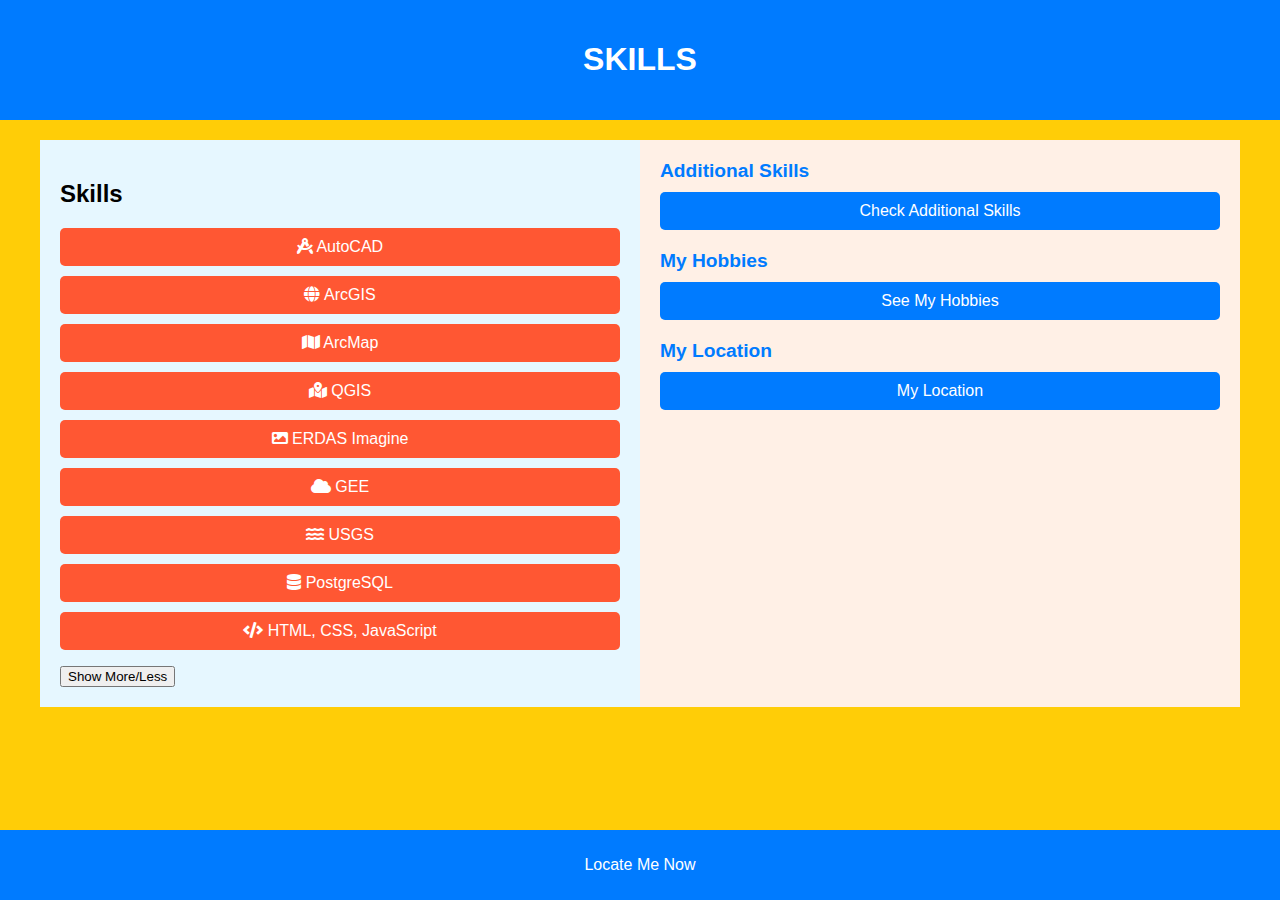
<file: CHECK .html>
<!DOCTYPE html>
<html lang="en">
<head>
    <meta charset="UTF-8">
    <meta name="viewport" content="width=device-width, initial-scale=1.0">
    <title>Celesta Kim - Skills</title>
    <link rel="stylesheet" href="https://cdnjs.cloudflare.com/ajax/libs/font-awesome/5.15.4/css/all.min.css">
    <style>
        body {
            font-family: Arial, sans-serif;
            margin: 0;
            padding: 0;
            background-color: #ffcd07;
            display: flex;
            flex-direction: column;
            align-items: center;
            justify-content: center;
        }

        header {
            width: 100%;
            padding: 20px;
            text-align: center;
            background-color: #007BFF;
            color: white;
        }

        .container {
            display: flex;
            width: 100%;
            max-width: 1200px;
            margin: 20px 0;
        }

        .left, .right {
            flex: 1;
            padding: 20px;
            box-sizing: border-box;
        }

        .left {
            background-color: #e6f7ff;
            overflow-y: auto;
        }

        .right {
            background-color: #fff0e6;
            overflow-y: auto;
        }

        .right section {
            margin-bottom: 20px;
        }

        .right section h3 {
            margin: 0 0 10px 0;
            font-size: 1.2em;
            color: #007BFF;
        }

        .right section a {
            display: block;
            margin-bottom: 10px;
            padding: 10px;
            background-color: #007BFF;
            color: white;
            border-radius: 5px;
            text-align: center;
            text-decoration: none;
            transition: background-color 0.3s ease;
        }

        .right section a:hover {
            background-color: #0056b3;
        }

        footer {
            width: 100%;
            padding: 10px;
            text-align: center;
            background-color: #007BFF;
            color: white;
            position: fixed;
            bottom: 0;
            cursor: pointer;
        }

        .skills-list {
            list-style: none;
            padding: 0;
        }

        .skills-list li {
            margin-bottom: 10px;
        }

        .skills-list a {
            display: block;
            padding: 10px;
            border-radius: 5px;
            text-decoration: none;
            color: white;
            text-align: center;
            transition: background-color 0.3s ease;
        }

        .skills-list a:nth-child(1) {
            background-color: #FF5733; /* Red for AutoCAD */
        }

        .skills-list a:nth-child(2) {
            background-color: #33FF57; /* Green for ArcGIS */
        }

        .skills-list a:nth-child(3) {
            background-color: #3357FF; /* Blue for ArcMap */
        }

        .skills-list a:nth-child(4) {
            background-color: #F333FF; /* Purple for QGIS */
        }

        .skills-list a:nth-child(5) {
            background-color: #FF33A1; /* Pink for ERDAS Imagine */
        }

        .skills-list a:nth-child(6) {
            background-color: #33FFF2; /* Cyan for GEE */
        }

        .skills-list a:nth-child(7) {
            background-color: #FFA233; /* Orange for USGS */
        }

        .skills-list a:nth-child(8) {
            background-color: #33FFAF; /* Light green for PostgreSQL */
        }

        .skills-list a:nth-child(9) {
            background-color: #FF5733; /* Light blue for HTML, CSS, JavaScript */
        }

        .more-skills button {
            display: block;
            width: 100%;
            margin-bottom: 10px;
            padding: 10px;
            border-radius: 5px;
            text-align: center;
            text-decoration: none;
            color: white;
            background-color: #007BFF;
            border: none;
            cursor: pointer;
        }

        .more-skills button:hover {
            background-color: #0056b3;
        }

        .more-skills button:nth-child(1) {
            background-color: #FFC107; /* Yellow for Python */
        }

        .more-skills button:nth-child(2) {
            background-color: #DC3545; /* Red for Google Earth Pro */
        }

        .more-skills button:nth-child(3) {
            background-color: #28A745; /* Green for Google Colab */
        }

        .more-skills button:nth-child(4) {
            background-color: #17A2B8; /* Teal for CapCut */
        }

        .more-skills button:nth-child(5) {
            background-color: #6610F2; /* Purple for OBS Studio */
        }

        @media (max-width: 768px) {
            .container {
                flex-direction: column;
            }

            .right {
                margin-top: 20px;
            }
        }

        .full-screen {
            display: none;
            position: fixed;
            top: 0;
            left: 0;
            width: 100%;
            height: 100%;
            background-color: rgba(0, 0, 0, 0.8);
            justify-content: center;
            align-items: center;
            z-index: 1000;
        }

        .full-screen img {
            max-width: 90%;
            max-height: 90%;
        }

        .full-screen button {
            position: absolute;
            top: 20px;
            right: 20px;
            background-color: #007BFF;
            color: white;
            border: none;
            padding: 10px 20px;
            border-radius: 5px;
            cursor: pointer;
        }

        .full-screen button:hover {
            background-color: #0056b3;
        }

        .map-canvas {
            display: none;
            position: fixed;
            top: 0;
            left: 0;
            width: 100%;
            height: 100%;
            background-color: rgba(0, 0, 0, 0.8);
            justify-content: center;
            align-items: center;
            z-index: 1000;
        }

        .map-canvas iframe {
            width: 80%;
            height: 80%;
        }

        .map-canvas button {
            position: absolute;
            top: 20px;
            right: 20px;
            background-color: #007BFF;
            color: white;
            border: none;
            padding: 10px 20px;
            border-radius: 5px;
            cursor: pointer;
        }

        .map-canvas button:hover {
            background-color: #0056b3;
        }
    </style>
</head>
<body>
    <header>
        <h1>SKILLS</h1>
    </header>

    <div class="container">
        <!-- Left Section -->
        <div class="left">
            <h2>Skills</h2>
            <ul class="skills-list">
                <li><a href="https://youtu.be/zzTutsdbKMs?si=CgN2-M3yy-ueE1U8" target="_blank"><i class="fas fa-drafting-compass"></i> AutoCAD</a></li>
                <li><a href="https://youtu.be/7Ag0M4SYpOs?si=a6-dUuinr2vcxjBU" target="_blank"><i class="fas fa-globe"></i> ArcGIS</a></li>
                <li><a href="https://youtu.be/7belAyjhWKU?si=vEHz8CSK9H5sn5rx" target="_blank"><i class="fas fa-map"></i> ArcMap</a></li>
                <li><a href="https://youtu.be/KwityP7H39A?si=4XEmp4UDrylo9OOy" target="_blank"><i class="fas fa-map-marked-alt"></i> QGIS</a></li>
                <li><a href="https://youtu.be/4wxK63w7toI?si=vtcxgkiKkqiTgqBR" target="_blank"><i class="fas fa-image"></i> ERDAS Imagine</a></li>
                <li><a href="https://youtu.be/i-iUbLMhd4Q?si=L2qV6RjLIST8hG5r" target="_blank"><i class="fas fa-cloud"></i> GEE</a></li>
                <li><a href="https://youtu.be/Wap-KXPEPcM?si=eL4Rz3y65riBrfUe" target="_blank"><i class="fas fa-water"></i> USGS</a></li>
                <li><a href="https://youtu.be/XAOk4c1h42Y?si=8Mm75BGIMW7hOTbL" target="_blank"><i class="fas fa-database"></i> PostgreSQL</a></li>
                <li><a href="https://youtu.be/ZoMXt_wEOqs?si=Jw3uAmwSxGCEuI5o" target="_blank"><i class="fas fa-code"></i> HTML, CSS, JavaScript</a></li>
            </ul>
            <button onclick="toggleSkills()">Show More/Less</button>
            <div id="moreSkills" style="display: none;" class="more-skills">
                <ul class="skills-list">
                    <li><button onclick="openImage('IMAGES/3.jpg')"><i class="fas fa-python"></i> Python</button></li>
                    <li><button onclick="openImage('IMAGEs/pro.png')"><i class="fas fa-globe"></i> Google Earth Pro</button></li>
                    <li><button onclick="openImage('IMAGES/colab.png')"><i class="fas fa-laptop-code"></i> Google Colab</button></li>
                    <li><button onclick="openImage('IMAGES/cap.png')"><i class="fas fa-cut"></i> CapCut</button></li>
                    <li><button onclick="openImage('IMAGES/studio.png')"><i class="fas fa-video"></i> OBS Studio</button></li>
                </ul>
            </div>
        </div>

        <!-- Right Section -->
        <div class="right">
            <section>
                <h3>Additional Skills</h3>
                <a href="civil.html">Check Additional Skills</a>
            </section>
            <section>
                <h3>My Hobbies</h3>
                <a href="index.html">See My Hobbies</a>
            </section>
            <section>
                <h3>My Location</h3>
                <a href="#" onclick="showLocation()">My Location</a>
            </section>
        </div>
    </div>

    <footer onclick="showMapCanvas()">
        <p>Locate Me Now</p>
    </footer>

    <div id="fullScreenImage" class="full-screen">
        <button onclick="closeImage()">Back</button<img id="fullImage" src="" alt="Full Screen Image">
        </div>
    
        <div id="mapCanvas" class="map-canvas">
            <button onclick="closeMapCanvas()">Close</button>
            <iframe src="https://www.google.com/maps?q=Dedan+Kimathi+University+of+Technology&output=embed"></iframe>
        </div>
    
        <script>
            function toggleSkills() {
                var moreSkills = document.getElementById("moreSkills");
                if (moreSkills.style.display === "none") {
                    moreSkills.style.display = "block";
                } else {
                    moreSkills.style.display = "none";
                }
            }
    
            function openImage(src) {
                document.getElementById("fullImage").src = src;
                document.getElementById("fullScreenImage").style.display = "flex";
            }
    
            function closeImage() {
                document.getElementById("fullScreenImage").style.display = "none";
            }
    
            function showLocation() {
                window.open('https://www.google.com/maps?q=Dedan+Kimathi+University+of+Technology', '_blank');
            }
    
            function showMapCanvas() {
                document.getElementById("mapCanvas").style.display = "flex";
            }
    
            function closeMapCanvas() {
                document.getElementById("mapCanvas").style.display = "none";
            }
        </script>
    </body>
    </html>
</file>
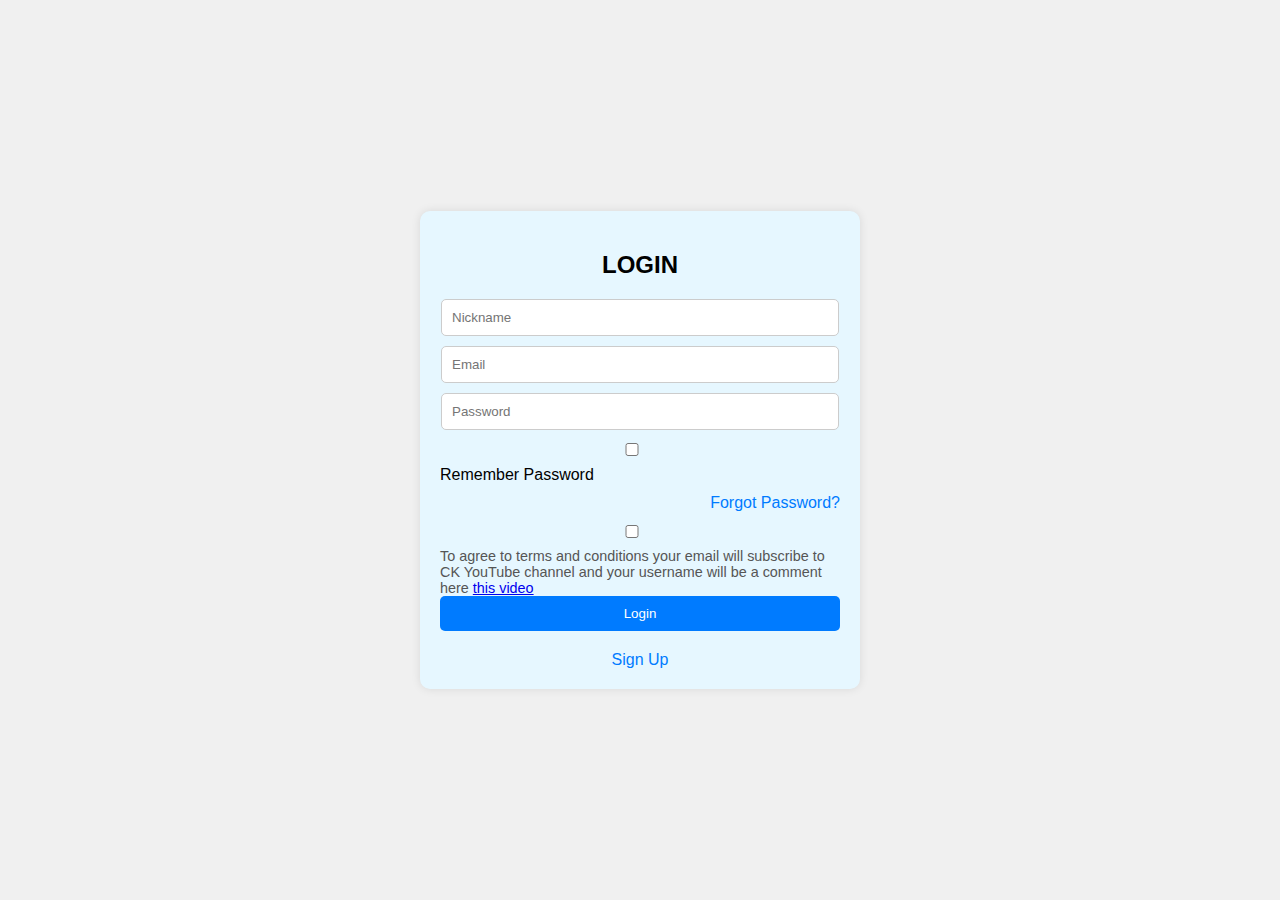
<file: get-started.html>
<!DOCTYPE html>
<html lang="en">
<head>
    <meta charset="UTF-8">
    <meta name="viewport" content="width=device-width, initial-scale=1.0">
    <title>Login and Sign Up</title>
    <style>
        body {
            display: flex;
            justify-content: center;
            align-items: center;
            height: 100vh;
            margin: 0;
            font-family: Arial, sans-serif;
            background-color: #f0f0f0;
        }
        .container {
            display: flex;
            justify-content: space-around;
            width: 80%;
            max-width: 1200px;
        }
        .login-container, .signup-container {
            background-color: white;
            padding: 20px;
            border-radius: 10px;
            box-shadow: 0 0 10px rgba(0, 0, 0, 0.1);
            width: 100%;
            max-width: 400px;
            text-align: center;
            transition: transform 0.3s ease-in-out;
        }
        .login-container:hover, .signup-container:hover {
            transform: scale(1.05);
        }
        .login-container h2, .signup-container h2 {
            margin-bottom: 20px;
        }
        .login-container input, .signup-container input {
            width: calc(100% - 24px);
            padding: 10px;
            margin-bottom: 10px;
            border: 1px solid #ccc;
            border-radius: 5px;
        }
        .login-container button, .signup-container button {
            width: 100%;
            padding: 10px;
            background-color: #007BFF;
            color: white;
            border: none;
            border-radius: 5px;
            cursor: pointer;
        }
        .login-container button:hover, .signup-container button:hover {
            background-color: #0056b3;
        }
        .terms, .signup-terms {
            font-size: 0.9em;
            color: #555;
            text-align: left;
        }
        .terms input, .signup-terms input {
            margin-right: 10px;
        }
        .forgot-password {
            text-align: right;
            margin-bottom: 10px;
        }
        .forgot-password a {
            color: #007BFF;
            text-decoration: none;
        }
        .forgot-password a:hover {
            text-decoration: underline;
        }
        .form-group {
            text-align: left;
            margin-bottom: 10px;
        }
        .login-container {
            background-color: #e6f7ff;
        }
        .signup-container {
            background-color: #fff0e6;
        }
        .switch {
            margin-top: 20px;
        }
        .switch a {
            color: #007BFF;
            text-decoration: none;
            cursor: pointer;
        }
        .switch a:hover {
            text-decoration: underline;
        }
    </style>
</head>
<body>
    <div class="container">
        <!-- Login Form -->
        <div class="login-container" id="login-container">
            <h2>LOGIN</h2>
            <input type="text" id="login-nickname" placeholder="Nickname" required><br>
            <input type="email" id="login-email" placeholder="Email" required><br>
            <input type="password" id="login-password" placeholder="Password" required><br>
            <div class="form-group">
                <input type="checkbox" id="remember" name="remember">
                <label for="remember">Remember Password</label>
            </div>
            <div class="forgot-password">
                <a href="#">Forgot Password?</a>
            </div>
            <div class="terms">
                <input type="checkbox" id="agree" required>
                <label for="agree">
                    To agree to terms and conditions your email will subscribe to CK YouTube channel and your username will be a comment here 
                    <a href="https://youtu.be/7beIAyjhWKU?si=ByymGnHWHJPgCzdQ" target="_blank">this video</a>
                </label>
            </div>
            <button onclick="login()">Login</button>
            <div class="switch">
                <a onclick="showSignup()">Sign Up</a>
            </div>
        </div>
        
        <!-- Sign Up Form -->
        <div class="signup-container" id="signup-container" style="display: none;">
            <h2>SIGN UP</h2>
            <input type="text" id="signup-username" placeholder="Username" required><br>
            <input type="text" id="signup-nickname" placeholder="Nickname" required><br>
            <input type="text" id="signup-place" placeholder="Place" required><br>
            <input type="text" id="signup-city" placeholder="City" required><br>
            <input type="text" id="signup-country" placeholder="Country" required><br>
            <input type="tel" id="signup-phone" placeholder="Phone Number/EMAIL" required><br>
            <input type="password" id="signup-password" placeholder="Password" required><br>
            <button onclick="signup()">Sign Up</button>
            <div class="switch">
                <a onclick="showLogin()">Login</a>
            </div>
        </div>
    </div>

    <script>
        function validateEmail(email) {
            const re = /^[a-zA-Z0-9._-]+@[a-zA-Z0-9.-]+\.[a-zA-Z]{2,6}$/;
            return re.test(email);
        }

        function validatePhone(phone) {
            const re = /^[0-9]{10,14}$/;
            return re.test(phone);
        }

        function login() {
            const nickname = document.getElementById('login-nickname').value;
            const email = document.getElementById('login-email').value;
            const password = document.getElementById('login-password').value;
            const remember = document.getElementById('remember').checked;
            const agree = document.getElementById('agree').checked;

            if (nickname === '') {
                alert('Nickname is required');
                return;
            }
            if (!validateEmail(email)) {
                alert('Invalid email format');
                return;
            }
            if (password === '') {
                alert('Password is required');
                return;
            }
            if (!agree) {
                alert('You must agree to the terms and conditions');
                return;
            }

            alert('Successfully Logged In');

            // Save email to localStorage if "Remember Password" is checked
            if (remember) {
                localStorage.setItem('email', email);
                localStorage.setItem('password', password);
            }

            // Mock subscribing to YouTube channel and adding comment
            console.log(`Subscribing ${email} to YouTube channel`);
            console.log(`Adding comment "${nickname}" to video`);

            // Redirect to course.html
            window.location.href = 'course.html';
        }

        function signup() {
            const username = document.getElementById('signup-username').value;
            const nickname = document.getElementById('signup-nickname').value;
            const place = document.getElementById('signup-place').value;
            const city = document.getElementById('signup-city').value;
            const country = document.getElementById('signup-country').value;
            const phone = document.getElementById('signup-phone').value;
            const password = document.getElementById('signup-password').value;

            if (username === '') {
                alert('Username is required');
                return;
            }
            if (nickname === '') {
                alert('Nickname is required');
                return;
            }
            if (place === '') {
                alert('Place is required');
                return;
            }
            if (city === '') {
                alert('City is required');
                return;
            }
            if (country === '') {
                alert('Country is required');
                return;
            }
            if (!validatePhone(phone)) {
                alert('Invalid phone number');
                return;
            }
            if (password === '') {
                alert('Password is required');
                return;
            }

            alert('Successfully Signed Up');

            console.log(`User signed up with username: ${username}, nickname: ${nickname}, place: ${place}, city: ${city}, country: ${country}, phone: ${phone}`);

            // Redirect to welcome page or home page
            window.location.href = 'index.html';
        }

        // Show Signup form and hide Login form
        function showSignup() {
            document.getElementById('login-container').style.display = 'none';
            document.getElementById('signup-container').style.display = 'block';
        }

        // Show Login form and hide Signup form
        function showLogin() {
            document.getElementById('signup-container').style.display = 'none';
            document.getElementById('login-container').style.display = 'block';
        }

        // Load saved email if available
        window.onload = () => {
            const savedEmail = localStorage.getItem('email');
            const savedPassword = localStorage.getItem('password');
            if (savedEmail) {
                document.getElementById('login-email').value = savedEmail;
                document.getElementById('login-password').value = savedPassword;
                document.getElementById('remember').checked = true;
            }
        };
    </script>
</body>
</html>
</file>
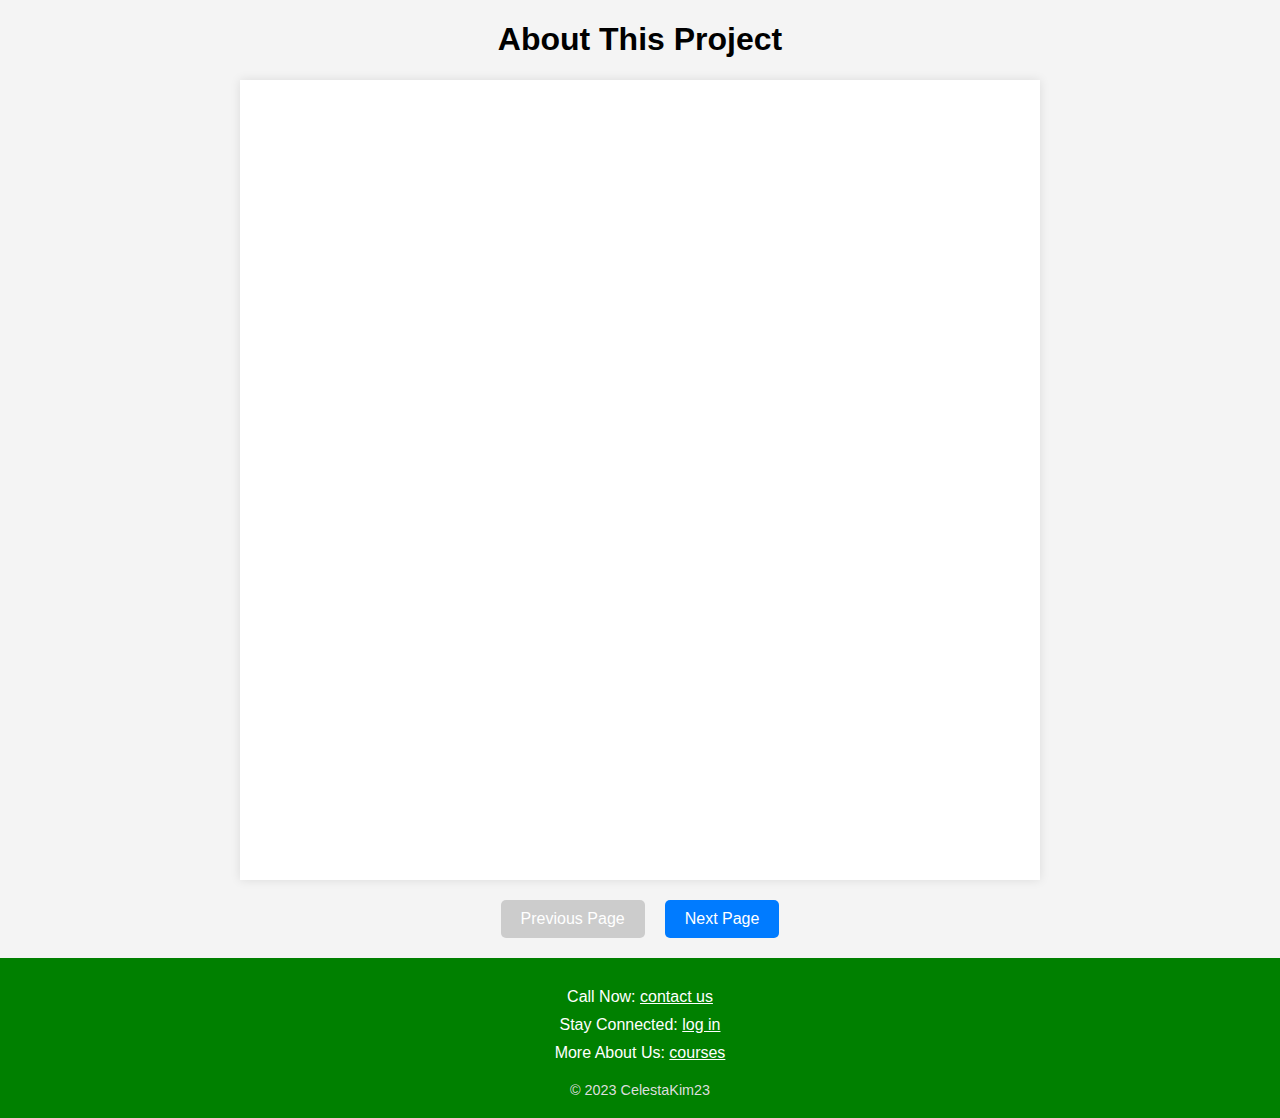
<file: project.html>
<!DOCTYPE html>
<html lang="en">
<head>
    <meta charset="UTF-8">
    <meta name="viewport" content="width=device-width, initial-scale=1.0">
    <title>Open - About This Project</title>
    <style>
        body {
            background-color: chartreuse;
            font-family: Arial, sans-serif;
            margin: 0;
            padding: 0;
            background-color: #f4f4f4;
            text-align: center;
        }
        .pdf-container {
            position: relative;
            width: 100%;
            height: calc(100vh - 100px);
            overflow: hidden;
            background-color: #fff;
            box-shadow: 0 0 10px rgba(0,0,0,0.1);
            margin: 20px auto;
            max-width: 800px;
        }
        .pdf-container iframe {
            width: 100%;
            height: 100%;
            border: none;
        }
        .footer {
            background-color: green;
            color: white;
            padding: 20px 0;
            text-align: center;
            position: relative;
            width: 100%;
        }
        .footer a {
            color: white;
            text-decoration: underline;
        }
        .footer p {
            margin: 10px 0;
        }
        .footer-copy {
            margin-top: 20px;
            font-size: 0.9em;
            color: #ddd;
        }
        .nav-buttons {
            display: flex;
            justify-content: center;
            gap: 20px;
            margin: 20px 0;
        }
        .nav-button {
            background-color: #007BFF;
            color: #fff;
            padding: 10px 20px;
            border: none;
            border-radius: 5px;
            cursor: pointer;
            font-size: 16px;
        }
        .nav-button:disabled {
            background-color: #ccc;
            cursor: not-allowed;
        }
    </style>
</head>
<body>
    <h1>About This Project</h1>
    <div class="pdf-container">
        <iframe id="pdfViewer" src="IMAGES/yes.pdf#toolbar=0" type="application/pdf"></iframe>
    </div>

    <div class="nav-buttons">
        <button class="nav-button" id="prevPage" onclick="prevPage()">Previous Page</button>
        <button class="nav-button" id="nextPage" onclick="nextPage()">Next Page</button>
    </div>

    <!-- Footer Section -->
    <footer class="footer">
        <p>Call Now: <a href="contact.html" style="text-decoration: underline;">contact us</a></p>
        <p>Stay Connected: <a href="login.html" style="text-decoration: underline;">log in</a></p>
        <p>More About Us: <a href="courses.html" style="text-decoration: underline;">courses</a></p>
        <div class="footer-copy">© 2023 CelestaKim23</div>
    </footer>

    <script>
        const pdfViewer = document.getElementById('pdfViewer');
        let currentPage = 1;

        function prevPage() {
            currentPage--;
            updatePage();
        }

        function nextPage() {
            currentPage++;
            updatePage();
        }

        function updatePage() {
            pdfViewer.src = `IMAGES/yes.pdf#page=${currentPage}&toolbar=0`;
            document.getElementById('prevPage').disabled = currentPage === 1;
        }

        window.onload = () => {
            updatePage();
        };
    </script>
</body>
</html>
</file>
